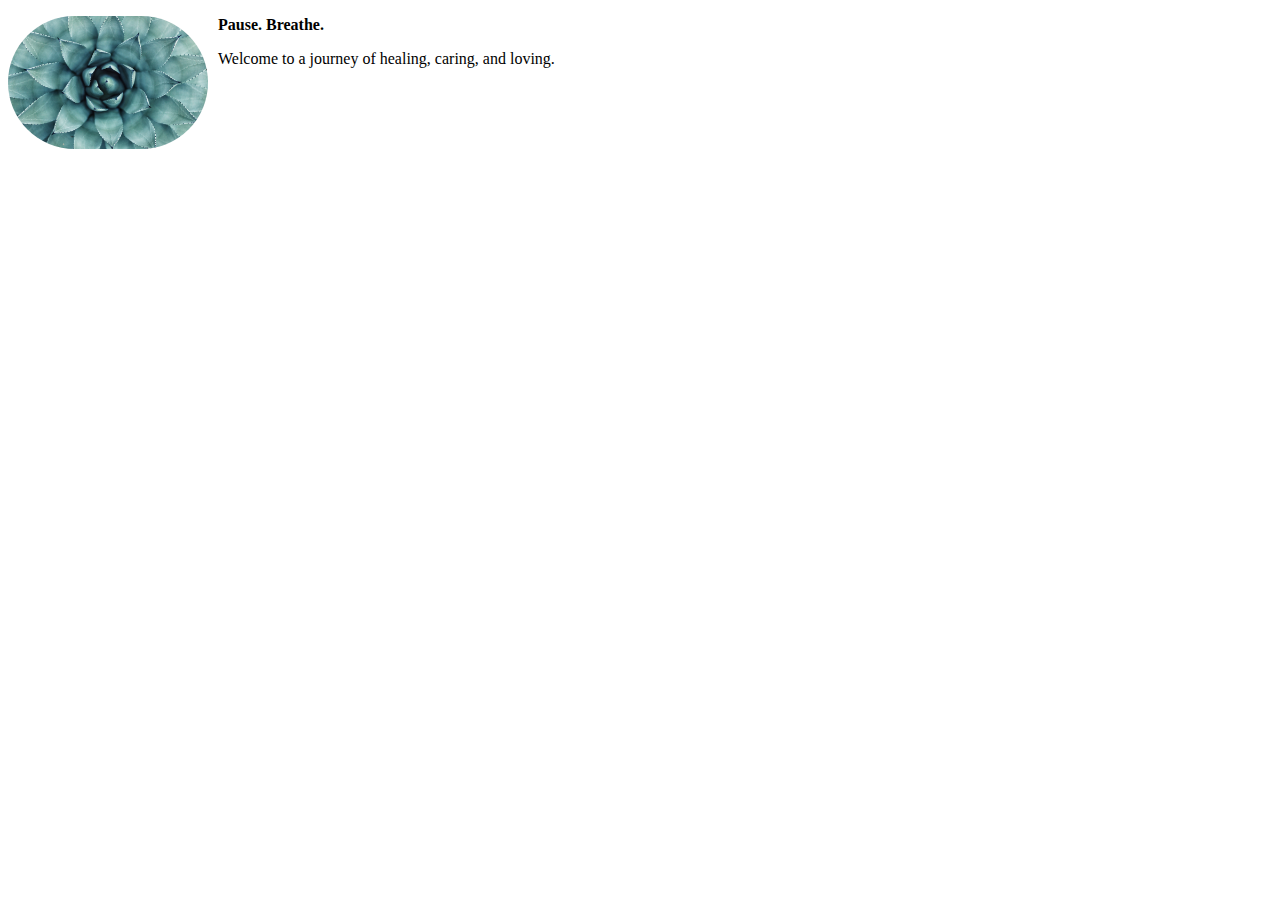
<file: Project/index.html>
<!DOCTYPE html>
<html lang="en">
    <head>
        <meta charset="UTF-8">
        <meta name="viewport" content="width=device-width, initial-scale=1.0">
        <meta name="keywords" content="HTML, CSS">
        <meta name="description" content="...">
        <title>CareSelf</title>
        <style>
        img {
            width: 200px;
            border-radius: 100px;
            float: left;
            margin-right: 10px;
        }

        .beginning {
            font-weight: bold;
        }
        /* your styles go here */
    </style>
    </head>
    <body>
        <img src="flower.jpg" alt="pic">
        <p class="beginning">Pause. Breathe.</p>
        <p>Welcome to a journey of healing, caring, and loving.</p>
    </body>
</html>
</file>
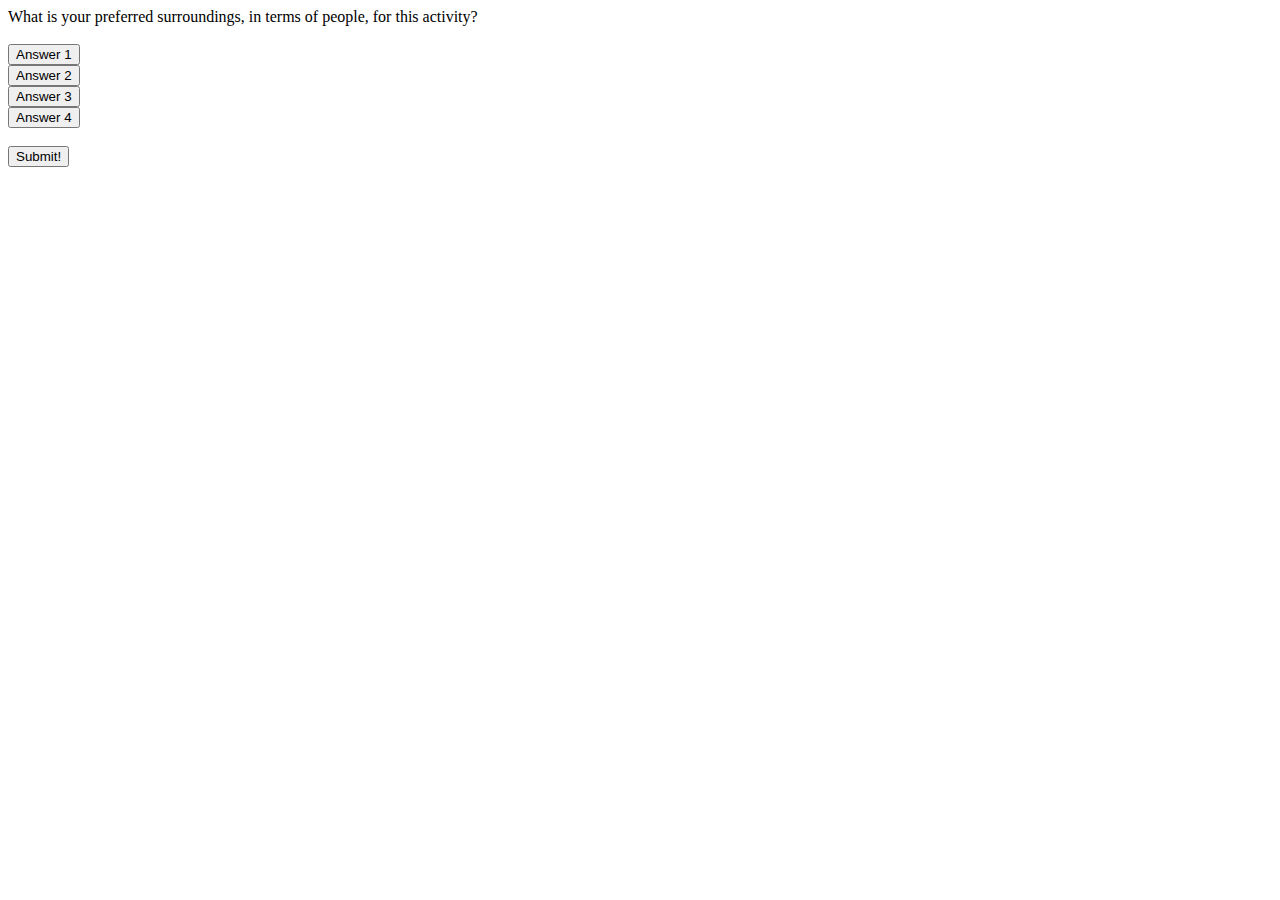
<file: question_2.html>
<!DOCTYPE html>
<html lang="en">
    <head>
        <meta charset="UTF-8">
        <title>question_1</title>
    </head>
    <body>
        <form method="post">
            <label for="title">What is your preferred surroundings, in terms of people, for this activity?</label>
            <br />
            <br />
            <input type="button" value="Answer 1" attribute="__">
            <br />
            <input type="button" value="Answer 2" attribute="__">
            <br />
            <input type="button" value="Answer 3" attribute="__">
            <br />
            <input type="button" value="Answer 4" attribute="__">
            <br />
            <br />
            <input type="submit" value="Submit!">
        </form>
    </body>
</html>
</file>
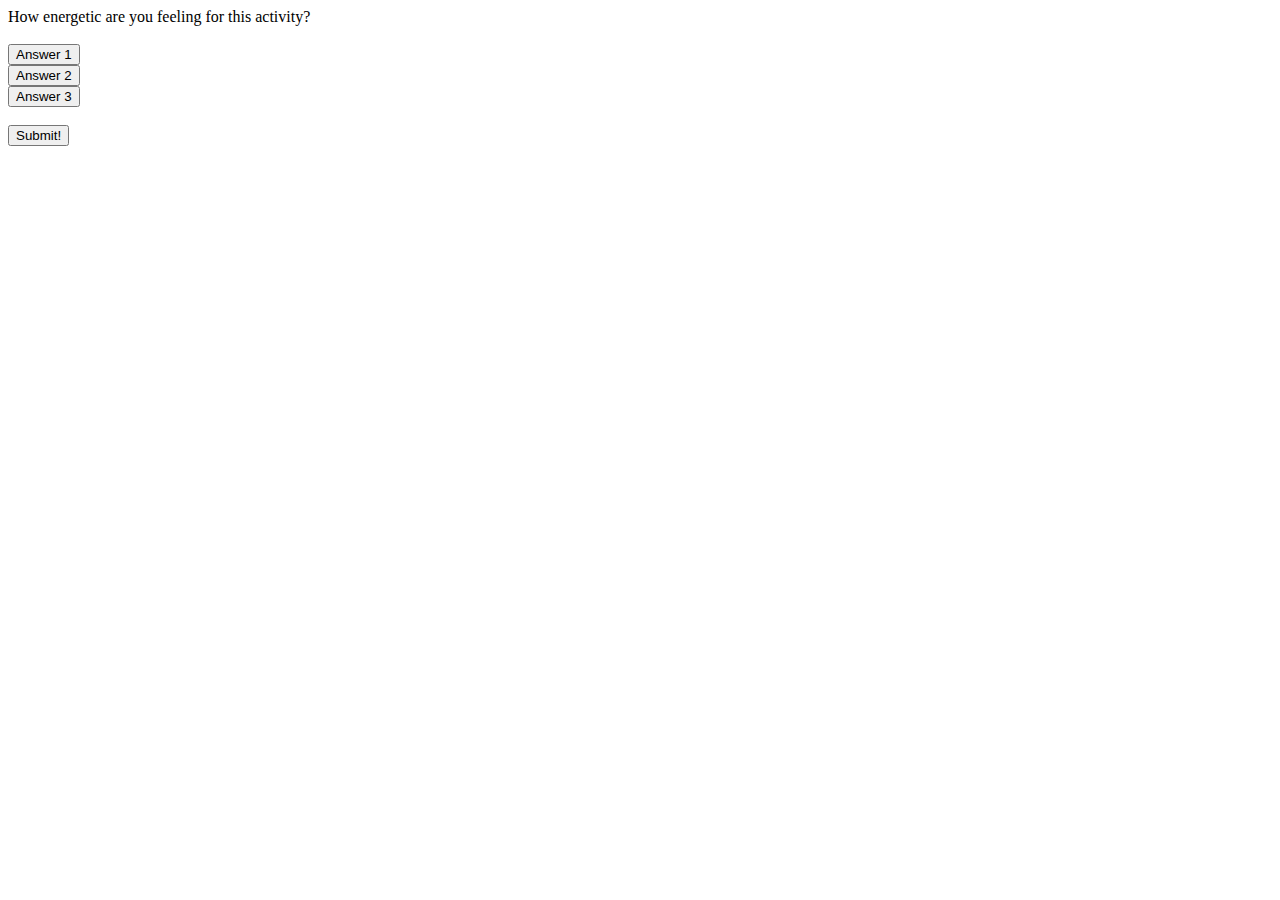
<file: templates/question_1.html>
<!DOCTYPE html>
<html lang="en">
    <head>
        <meta charset="UTF-8">
        <title>question_1</title>
    </head>
    <body>
        <form method="post">
            <label for="title">How energetic are you feeling for this activity?</label>
            <br />
            <br />
            <input type="button" value="Answer 1" attribute="__">
            <br />
            <input type="button" value="Answer 2" attribute="__">
            <br />
            <input type="button" value="Answer 3" attribute="__">
            <br />
            
            <br />
            <input type="submit" value="Submit!">
        </form>
    </body>
</html>
</file>
